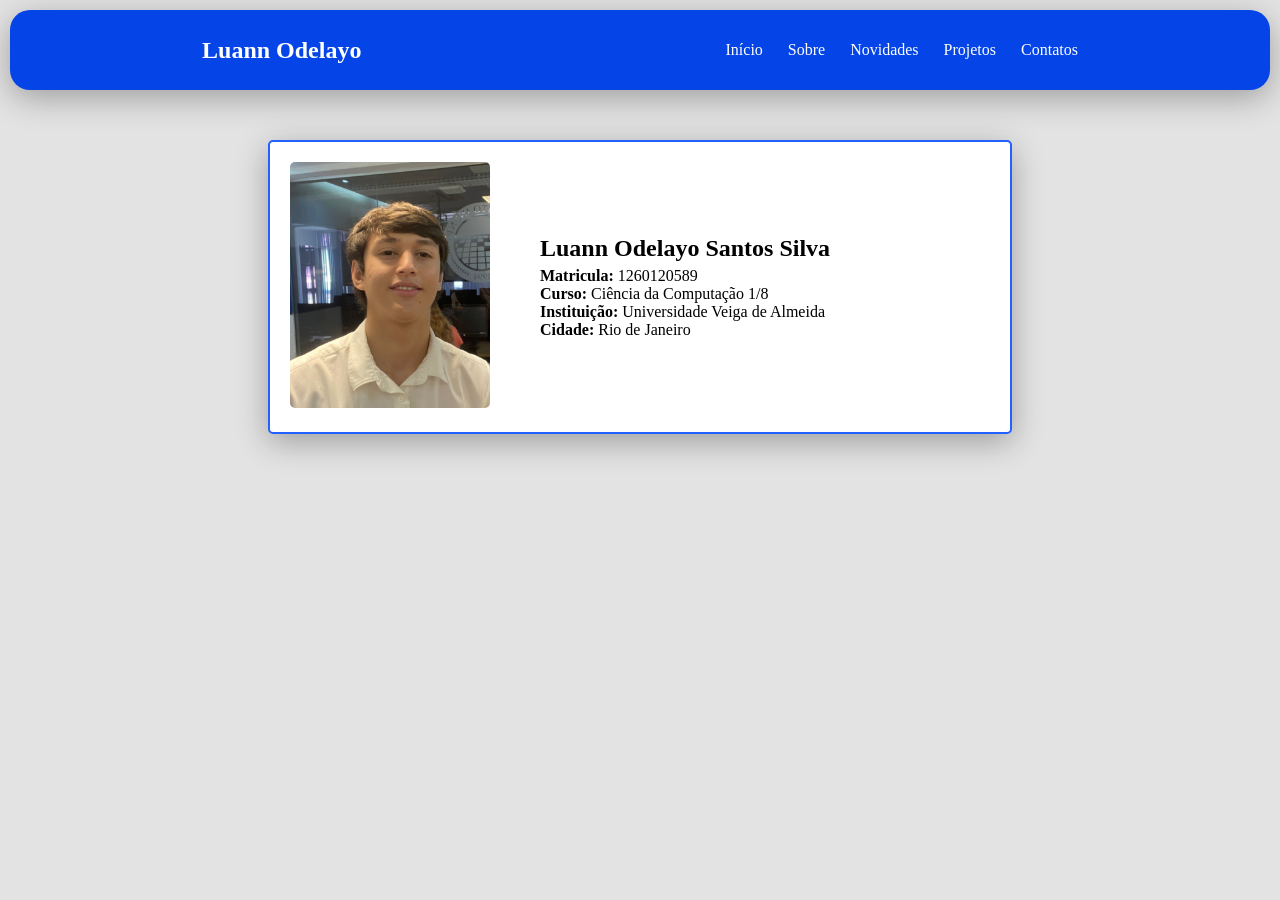
<file: index.html>
<!DOCTYPE html>
<html lang="pt-br">
<head>
    <meta charset="UTF-8">
    <meta name="viewport" content="width=device-width, initial-scale=1.0">
    <link rel="stylesheet" href="/css/style.css">
    <link rel="shortcut icon" href="/imagens/FotoUVA.jpg" type="image/x-icon">
    <title> Início</title>
</head>
<body>
    <nav>
        <div class="logo-escrito">
            <h1><a href="/html/index.html">Luann Odelayo</a></h1>
        </div>
        <ul>
            <li><a href="index.html">Início</a></li>
            <li><a href="sobre.html">Sobre</a></li>
            <li><a href="novidades.html">Novidades</a></li>
            <li><a href="projetos.html">Projetos</a></li>
            <li><a href="contatos.html">Contatos</a></li>
        </ul>
    </nav>

    <div class="container">
        <main>
        <div class="foto-inicio">
            <img src="/imagens/FotoAluno.jpeg" alt="foto-aluno">
        </div>
        <div class="info-aluno">
            <h2>Luann Odelayo Santos Silva</h2>
            <p><strong>Matricula: </strong>1260120589</p>
            <p><strong>Curso: </strong>Ciência da Computação 1/8</p>
            <p><strong>Instituição: </strong>Universidade Veiga de Almeida</p>
            <p><strong>Cidade: </strong>Rio de Janeiro</p>
        </div>
    </main>
    </div>
    
    
</body>
</html>
</file>
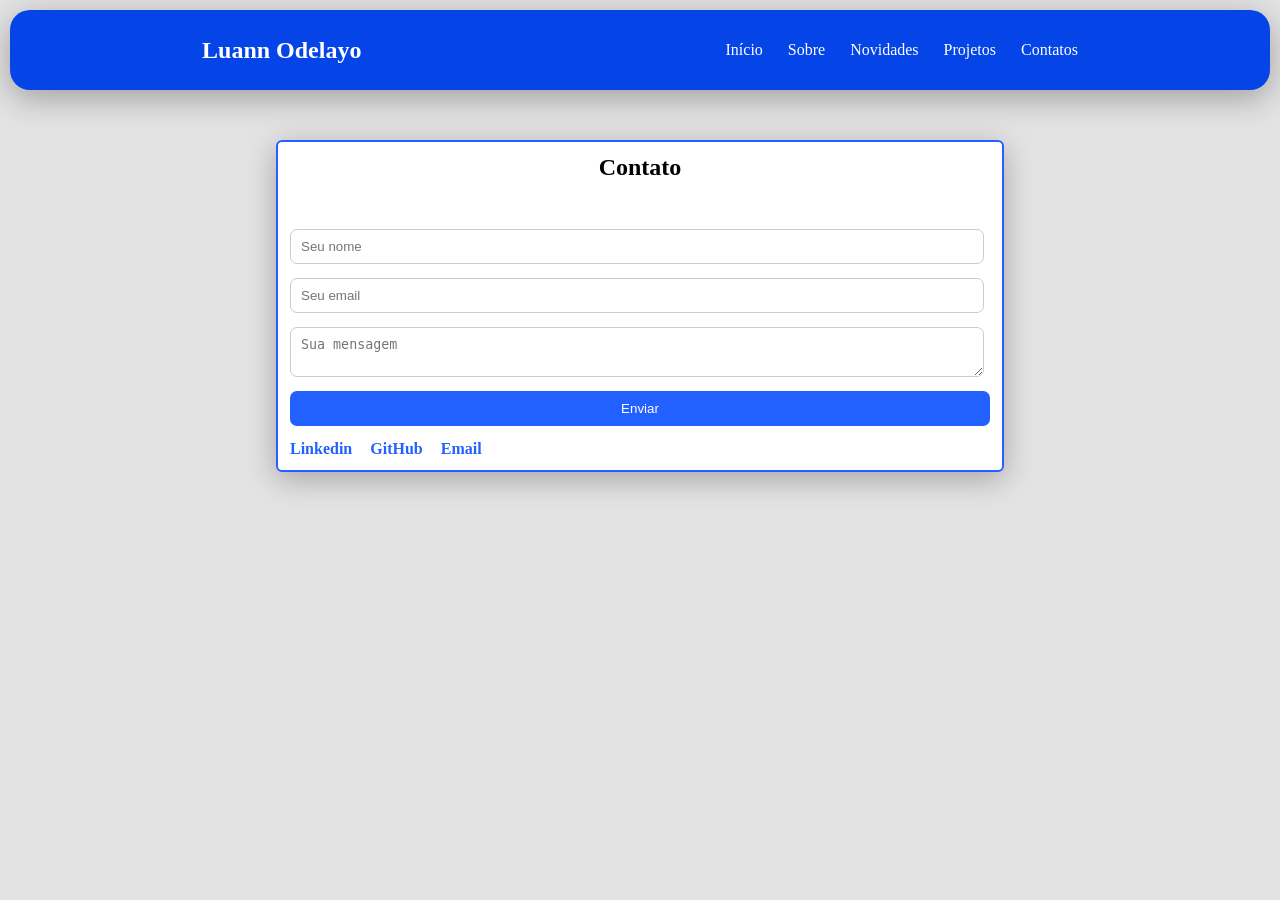
<file: contatos.html>
<!DOCTYPE html>
<html lang="pt-br">
<head>
    <meta charset="UTF-8">
    <meta name="viewport" content="width=device-width, initial-scale=1.0">
    <link rel="stylesheet" href="/css/contatos.css">
    <link rel="shortcut icon" href="/imagens/FotoUVA.jpg" type="image/x-icon">
    <title> Contatos</title>
</head>
<body>
    <nav>
        <div class="logo-escrito">
            <h1><a href="/html/index.html">Luann Odelayo</a></h1>
        </div>
        <ul>
            <li><a href="index.html">Início</a></li>
            <li><a href="sobre.html">Sobre</a></li>
            <li><a href="novidades.html">Novidades</a></li>
            <li><a href="projetos.html">Projetos</a></li>
            <li><a href="contatos.html">Contatos</a></li>
        </ul>
    </nav>


    <div class="container">
        <main>
        <h2>Contato</h2>

    <form>
        <input type="text" placeholder="Seu nome" required>
        <input type="email" placeholder="Seu email" required>
        <textarea placeholder="Sua mensagem" required></textarea>
        <button type="submit">Enviar</button>
        <ul>
            <li><a href="https://www.linkedin.com/in/luannodelayo/">Linkedin</a></li>
            <li><a href="https://github.com/LuannOdelayo">GitHub</a></li>
            <li><a href="mailto:luann.cyber@outlook.com" class="btn-email">Email</a></li>
        </ul>
    </form>
    </main>
    </div>
    
</body>
</html>
</file>
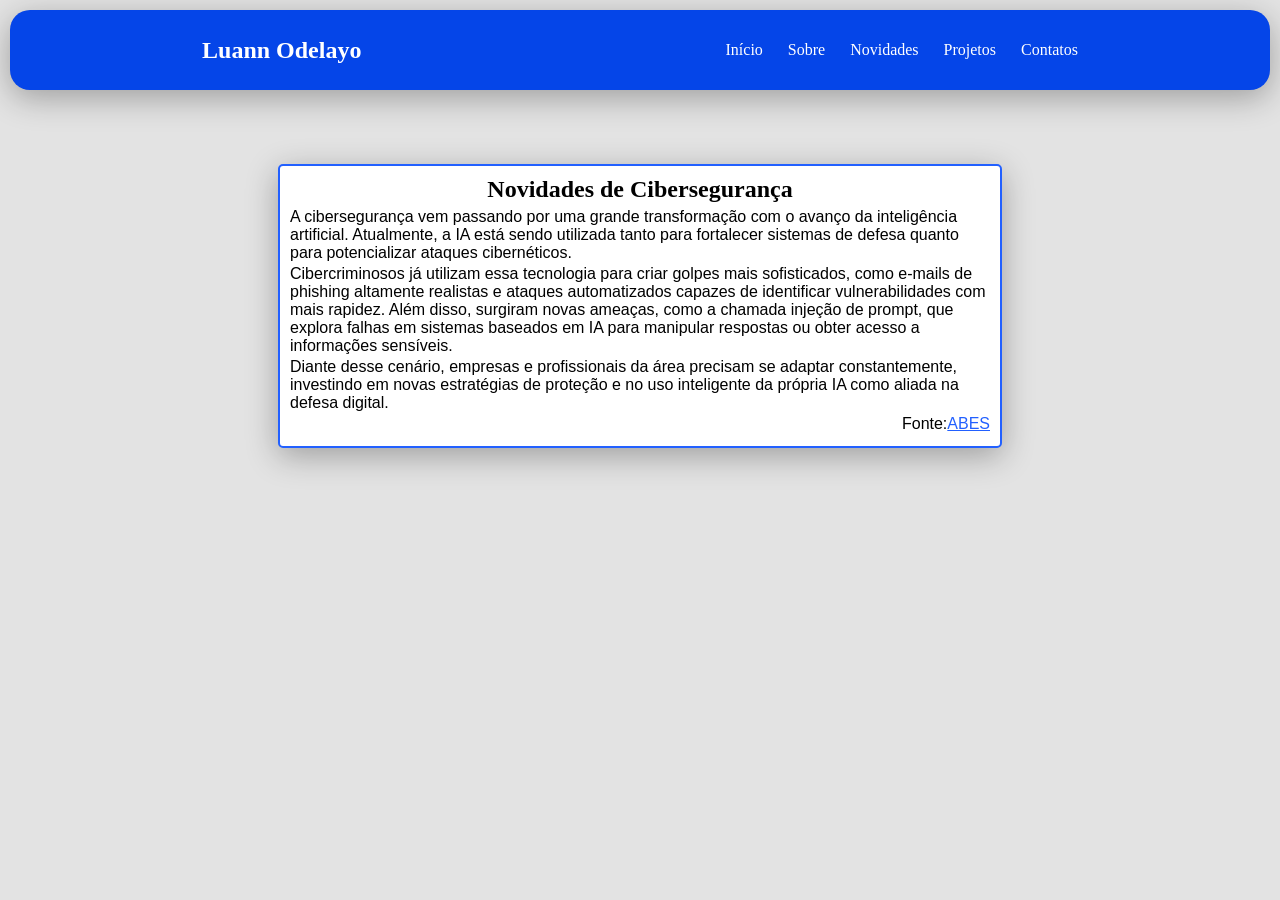
<file: novidades.html>
<!DOCTYPE html>
<html lang="pt-br">
<head>
    <meta charset="UTF-8">
    <meta name="viewport" content="width=device-width, initial-scale=1.0">
    <link rel="stylesheet" href="/css/novidades.css">
    <link rel="shortcut icon" href="/imagens/FotoUVA.jpg" type="image/x-icon">
    <title> Novidades</title>
</head>
<body>
    <nav>
        <div class="logo-escrito">
            <h1><a href="/html/index.html">Luann Odelayo</a></h1>
        </div>
        <ul>
            <li><a href="index.html">Início</a></li>
            <li><a href="sobre.html">Sobre</a></li>
            <li><a href="novidades.html">Novidades</a></li>
            <li><a href="projetos.html">Projetos</a></li>
            <li><a href="contatos.html">Contatos</a></li>
        </ul>
    </nav>

    <div class="container">
        <main>
        <div class="novidades">
            <h2>Novidades de Cibersegurança</h2>
            <p>A cibersegurança vem passando por uma grande transformação com o avanço da inteligência artificial. Atualmente, a IA está sendo utilizada tanto para fortalecer sistemas de defesa quanto para potencializar ataques cibernéticos.</p>
            <p>Cibercriminosos já utilizam essa tecnologia para criar golpes mais sofisticados, como e-mails de phishing altamente realistas e ataques automatizados capazes de identificar vulnerabilidades com mais rapidez. Além disso, surgiram novas ameaças, como a chamada injeção de prompt, que explora falhas em sistemas baseados em IA para manipular respostas ou obter acesso a informações sensíveis.</p>
            <p>Diante desse cenário, empresas e profissionais da área precisam se adaptar constantemente, investindo em novas estratégias de proteção e no uso inteligente da própria IA como aliada na defesa digital.</p>
            <p class="fonte-site">Fonte:<a href="https://abes.org.br/ciberseguranca-em-2026-ia-ameacas-nacionais-e-cenario-global-redefinem-tendencias-das-estrategias-de-defesa/?utm_source=chatgpt.com">ABES</a></p>
        </div>
    </main>
    </div>


</body>
</html>
</file>
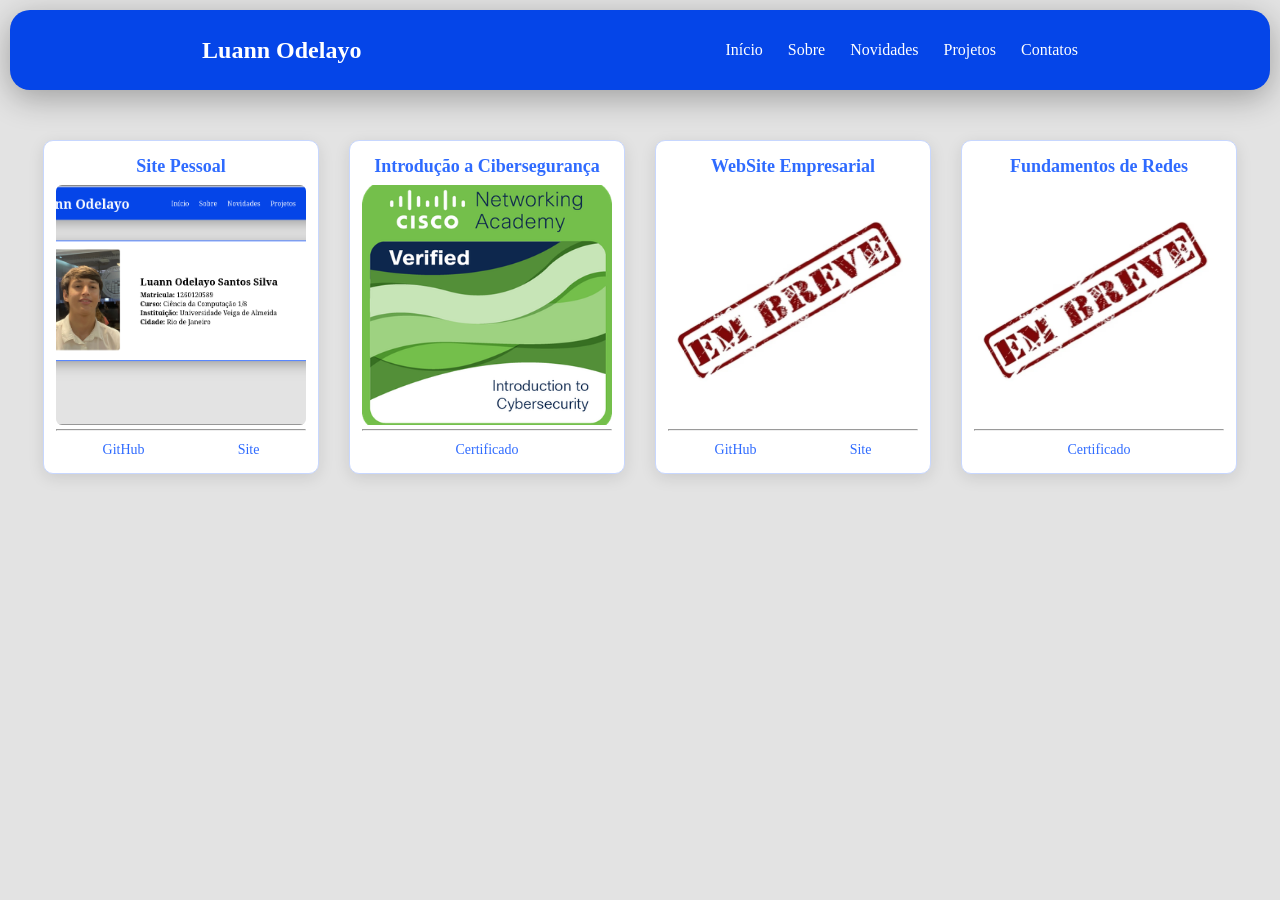
<file: projetos.html>
<!DOCTYPE html>
<html lang="pt-br">
<head>
    <meta charset="UTF-8">
    <meta name="viewport" content="width=device-width, initial-scale=1.0">
    <link rel="stylesheet" href="/css/projetos.css">
    <link rel="shortcut icon" href="/imagens/FotoUVA.jpg" type="image/x-icon">
    <title> Projetos</title>
</head>
<body>
    <nav>
        <div class="logo-escrito">
            <h1><a href="/html/index.html">Luann Odelayo</a></h1>
        </div>
        <ul>
            <li><a href="index.html">Início</a></li>
            <li><a href="sobre.html">Sobre</a></li>
            <li><a href="novidades.html">Novidades</a></li>
            <li><a href="projetos.html">Projetos</a></li>
            <li><a href="contatos.html">Contatos</a></li>
        </ul>
    </nav>

    <div class="container">
        <main>

    <div class="card">
        <h3>Site Pessoal</h3>
        <img src="/imagens/FotoSitePessoal.png" alt="Site Pessoal">
        <hr>
        <div class="links">
            <a href="https://github.com/LuannOdelayo/SitePessoalFaculdade">GitHub</a>
            <a href="#">Site</a>
        </div>
    </div>

    <div class="card">
        <h3>Introdução a Cibersegurança</h3>
        <img src="/imagens/IntroducaoCiberseguranca.png" alt="Certificado Introdução a Cibersegurança">
        <hr>
        <div class="links">
            <a href="https://www.credly.com/badges/124639b5-f82e-4c09-b103-815dc9246be6">Certificado</a>
        </div>
    </div>

    <div class="card">
        <h3>WebSite Empresarial</h3>
        <img src="/imagens/Embreve.jpg" alt="WebSite Empresarial em breve">
        <hr>
        <div class="links">
            <a href="#">GitHub</a>
            <a href="#">Site</a>
        </div>
    </div>

    <div class="card">
        <h3>Fundamentos de Redes</h3>
        <img src="/imagens/Embreve.jpg" alt="Certificado Fundamentos de Redes em breve">
        <hr>
        <div class="links">
            <a href="#">Certificado</a>
        </div>
    </div>

    </main>
    </div>
    
</body>
</html>
</file>
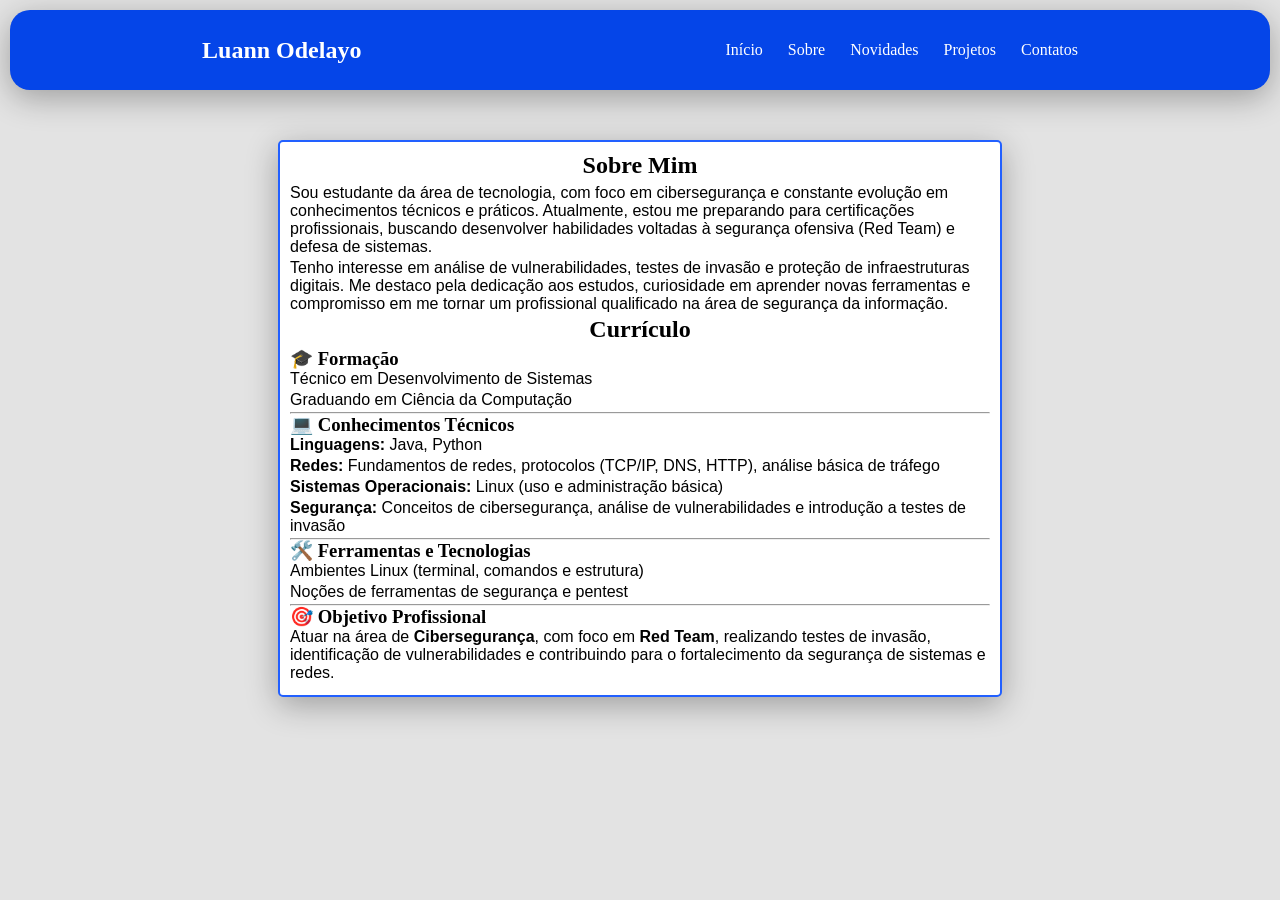
<file: sobre.html>
<!DOCTYPE html>
<html lang="pt-br">
<head>
    <meta charset="UTF-8">
    <meta name="viewport" content="width=device-width, initial-scale=1.0">
    <link rel="stylesheet" href="/css/sobre.css">
    <link rel="shortcut icon" href="/imagens/FotoUVA.jpg" type="image/x-icon">
    <title> Sobre</title>
</head>
<body>
    <nav>
        <div class="logo-escrito">
            <h1><a href="/html/index.html">Luann Odelayo</a></h1>
        </div>
        <ul>
            <li><a href="index.html">Início</a></li>
            <li><a href="sobre.html">Sobre</a></li>
            <li><a href="novidades.html">Novidades</a></li>
            <li><a href="projetos.html">Projetos</a></li>
            <li><a href="contatos.html">Contatos</a></li>
        </ul>
    </nav>

    <div class="container">
        <main>
        <div class="sobre-aluno">
            <h2>Sobre Mim</h2>
            <p>Sou estudante da área de tecnologia, com foco em cibersegurança e constante evolução em conhecimentos técnicos e práticos. Atualmente, estou me preparando para certificações profissionais, buscando desenvolver habilidades voltadas à segurança ofensiva (Red Team) e defesa de sistemas.</p>
            
            <p>Tenho interesse em análise de vulnerabilidades, testes de invasão e proteção de infraestruturas digitais. Me destaco pela dedicação aos estudos, curiosidade em aprender novas ferramentas e compromisso em me tornar um profissional qualificado na área de segurança da informação.</p>

            <h2>Currículo</h2>

            <h3>🎓 Formação</h3>
            <p>Técnico em Desenvolvimento de Sistemas</p>
            <p>Graduando em Ciência da Computação</p>
            <hr>
            <h3>💻 Conhecimentos Técnicos</h3>
            <p><strong>Linguagens:</strong> Java, Python</p>
            <p><strong>Redes:</strong> Fundamentos de redes, protocolos (TCP/IP, DNS, HTTP), análise básica de tráfego</p>
            <p><strong>Sistemas Operacionais:</strong> Linux (uso e administração básica)</p>
            <p><strong>Segurança:</strong> Conceitos de cibersegurança, análise de vulnerabilidades e introdução a testes de invasão</p>
            <hr>
            <h3>🛠️ Ferramentas e Tecnologias</h3>
            <p>Ambientes Linux (terminal, comandos e estrutura)</p>
            <p>Noções de ferramentas de segurança e pentest</p>
            <hr>
            <h3>🎯 Objetivo Profissional</h3>
            <p>Atuar na área de <strong>Cibersegurança</strong>, com foco em <strong>Red Team</strong>, realizando testes de invasão, identificação de vulnerabilidades e contribuindo para o fortalecimento da segurança de sistemas e redes.</p>
        </div>
    </main>
    </div>
    
</body>
</html>
</file>
<file: css/style.css>
* {
    padding: 0;
    margin: 0;
}

body {
    background-color: #e3e3e3;
}

nav {
    display: flex;
    background-color: #0545e8;
    margin: 10px;
    border-radius: 20px;
    justify-content: space-around;
    align-items: center;
    padding: 10px;
    box-shadow: 0 8px 32px rgba(0, 0, 0, 0.3);
    height: 60px;
}

nav ul {
    display: flex;
    gap: 25px;
}

nav ul li {
    list-style: none;
}

nav ul li a {
    text-decoration: none;
    color: #fff;
    transition: 0.5s;
    display: inline-block;
}

.logo-escrito a{
    text-decoration: none;
    color: #fff;
}

nav ul li a:hover {
    transform: translateY(-5px);
}

.container {
    display: flex;
    justify-content: center;
    align-items: center;
    padding: 40px;
}

main {
    background-color: #fff;
    display: flex;
    align-items: center;
    gap: 50px;
    border: 2px solid #2260ff;
    border-radius: 5px;
    padding: 20px;
    width: 90%;
    max-width: 700px;
    margin: 0 auto;
    box-shadow: 0 8px 32px rgba(0, 0, 0, 0.3);
}

.info-aluno h2{
    padding-bottom: 5px;
}

.foto-inicio img{
    width: 200px;
    border-radius: 5px;
}
</file>
<file: css/contatos.css>
* {
    padding: 0;
    margin: 0;
}

body {
    background-color: #e3e3e3;
}

nav {
    display: flex;
    background-color: #0545e8;
    margin: 10px;
    border-radius: 20px;
    justify-content: space-around;
    align-items: center;
    padding: 10px;
    box-shadow: 0 8px 32px rgba(0, 0, 0, 0.3);
    height: 60px;
}

nav ul {
    display: flex;
    gap: 25px;
}

nav ul li {
    list-style: none;
}

nav ul li a {
    text-decoration: none;
    color: #fff;
    transition: 0.5s;
    display: inline-block;
}

.logo-escrito a{
    text-decoration: none;
    color: #fff;
}

nav ul li a:hover {
    transform: translateY(-5px);
}

.container {
    display: flex;
    justify-content: center;
    align-items: center;
    padding-top: 40px;
}

main {
    background-color: #fff;
    display: flex;
    flex-direction: column;
    align-items: center;
    gap: 48px;
    border: 2px solid #2260ff;
    border-radius: 6px;
    padding: 12px;
    width: 100%;
    max-width: 700px;
    margin: 0 auto;
    box-shadow: 0 7px 30px rgba(0, 0, 0, 0.28);
}

form {
    display: flex;
    flex-direction: column;
    width: 100%;
    gap: 14px;
}

form input,
form textarea {
    width: 96%;
    padding: 9px 10px;
    border-radius: 7px;
    border: 1px solid #ccc;
    outline: none;
}

form button {
    padding: 10px 8px;
    border: none;
    border-radius: 7px;
    background: #2260ff;
    color: #fff;
    cursor: pointer;
    transition: 0.25s;
}

form button:hover {
    transform: translateY(-2px);
}

main ul {
    display: flex;
    gap: 18px;
}

main ul li {
    list-style: none;
}

main ul li a {
    text-decoration: none;
    color: #2260ff;
    font-weight: 600;
    transition: 0.25s;
}

main ul li a:hover {
    transform: translateY(-2px);
}
</file>
<file: css/novidades.css>
* {
    padding: 0;
    margin: 0;
}

body {
    background-color: #e3e3e3;
}

nav {
    display: flex;
    background-color: #0545e8;
    margin: 10px;
    border-radius: 20px;
    justify-content: space-around;
    align-items: center;
    padding: 10px;
    box-shadow: 0 8px 32px rgba(0, 0, 0, 0.3);
    height: 60px;
}

nav ul {
    display: flex;
    gap: 25px;
}

nav ul li {
    list-style: none;
}

nav ul li a {
    text-decoration: none;
    color: #fff;
    transition: 0.5s;
    display: inline-block;
}

.logo-escrito a{
    text-decoration: none;
    color: #fff;
}

nav ul li a:hover {
    transform: translateY(-5px);
}

.container {
    display: flex;
    align-items: center;
    justify-content: center;
}

main {
    background-color: #fff;
    display: flex;
    align-items: center;
    gap: 50px;
    border: 2px solid #2260ff;
    border-radius: 5px;
    padding: 10px;
    margin: 5% auto;
    width: 90%;
    max-width: 700px;
    box-shadow: 0 8px 32px rgba(0, 0, 0, 0.3);
}

.novidades h2{
    padding-bottom: 5px;
    display: flex;
    justify-content: center;
}

.novidades p {
    padding-bottom: 3px;
    font-family: Arial, Helvetica, sans-serif;
}

.fonte-site{
    display: flex;
    justify-content: end;
}

.fonte-site a{
    color: #2260ff;
}
</file>
<file: css/projetos.css>
* {
    padding: 0;
    margin: 0;
}

body {
    background-color: #e3e3e3;
}

nav {
    display: flex;
    background-color: #0545e8;
    margin: 10px;
    border-radius: 20px;
    justify-content: space-around;
    align-items: center;
    padding: 10px;
    box-shadow: 0 8px 32px rgba(0, 0, 0, 0.3);
    height: 60px;
}

nav ul {
    display: flex;
    gap: 25px;
}

nav ul li {
    list-style: none;
}

nav ul li a {
    text-decoration: none;
    color: #fff;
    transition: 0.5s;
    display: inline-block;
}

.logo-escrito a{
    text-decoration: none;
    color: #fff;
}

nav ul li a:hover {
    transform: translateY(-5px);
}

.continer {
    display: flex;
    justify-content: center;
    align-items: center;

}

main {
    display: flex;
    justify-content: center;
    gap: 30px;
    margin-top: 50px;

}

.card {
    width: 250px;
    background: white;
    padding: 15px 12px;
    border-radius: 10px;
    border: 1px solid #c7d7ff;
    text-align: center;
    box-shadow: 0 4px 16px rgba(0,0,0,0.1);
    transition: 0.2s;
}

.card:hover {
    transform: translateY(-4px);
}

.card h3 {
    margin-bottom: 8px;
    color: #2f6bff;
    font-size: 18px;
}

.card img {
    width: 100%;
    height: 240px;
    object-fit: cover;
    border-radius: 6px;
}

.links {
    margin-top: 11px;
    display: flex;
    justify-content: space-around;
}

.links a {
    text-decoration: none;
    color: #2f6bff;
    font-size: 14px;
    transition: 0.25s;
}

.links a:hover {
    transform: translateY(-2px);
}

hr {
    color: #2f6bff;
}
</file>
<file: css/sobre.css>
* {
    padding: 0;
    margin: 0;
}

body {
    background-color: #e3e3e3;
}

nav {
    display: flex;
    background-color: #0545e8;
    margin: 10px;
    border-radius: 20px;
    justify-content: space-around;
    align-items: center;
    padding: 10px;
    box-shadow: 0 8px 32px rgba(0, 0, 0, 0.3);
    height: 60px;
}

nav ul {
    display: flex;
    gap: 25px;
}

nav ul li {
    list-style: none;
}

nav ul li a {
    text-decoration: none;
    color: #fff;
    transition: 0.5s;
    display: inline-block;
}

.logo-escrito a{
    text-decoration: none;
    color: #fff;
}

nav ul li a:hover {
    transform: translateY(-5px);
}

.logo-escrito a{
    text-decoration: none;
    color: #fff;
}

nav ul li a:hover {
    transform: translateY(-5px);
}

.container {
    display: flex;
    justify-content: center;
    align-items: center;
    padding-top: 40px;
}

main {
    background-color: #fff;
    display: flex;
    align-items: center;
    gap: 50px;
    border: 2px solid #2260ff;
    border-radius: 5px;
    padding: 10px;
    width: 90%;
    margin: 0 auto;
    max-width: 700px;
    box-shadow: 0 8px 32px rgba(0, 0, 0, 0.3);
}

.sobre-aluno h2{
    padding-bottom: 5px;
    display: flex;
    justify-content: center;
}

.sobre-aluno p {
    padding-bottom: 3px;
    font-family: Arial, Helvetica, sans-serif;
}
</file>
